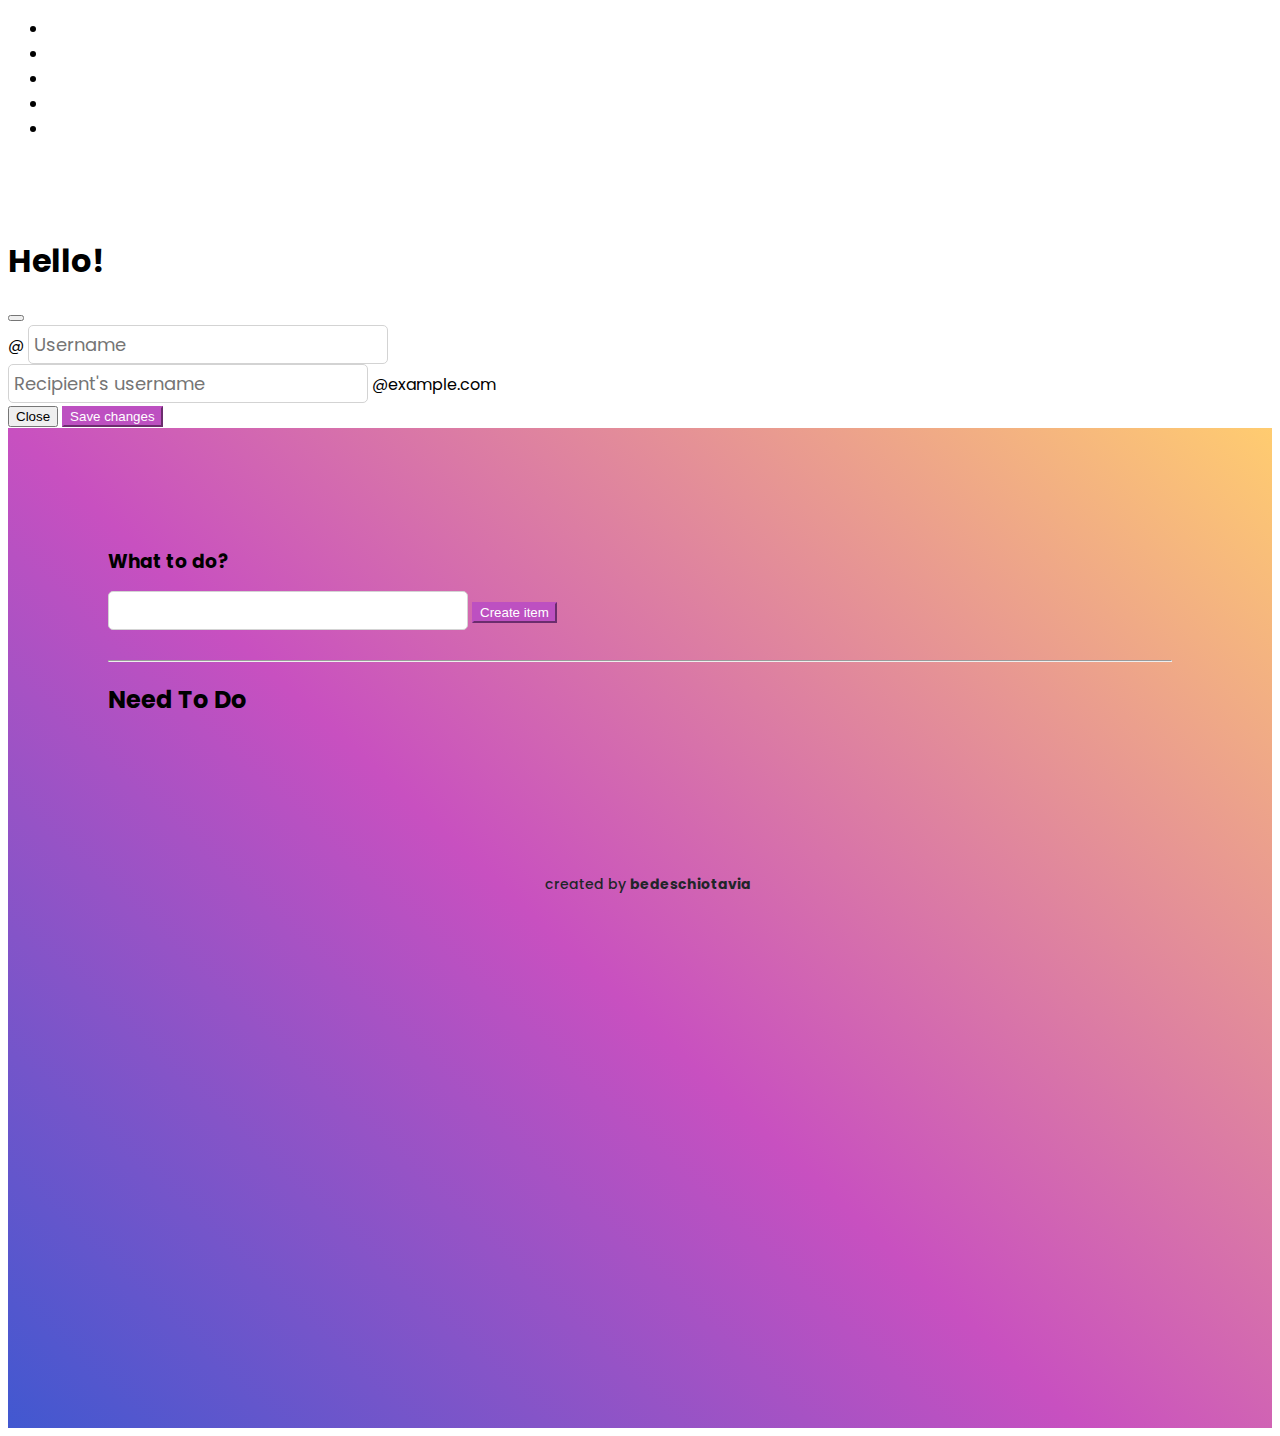
<file: index.html>
<!DOCTYPE html>

<html lang="en">
    <head>
      <meta name="viewport" content="initial-scale=1, width=device-width">
      <link href="https://cdn.jsdelivr.net/npm/bootstrap@5.2.3/dist/css/bootstrap.min.css" rel="stylesheet" integrity="sha384-rbsA2VBKQhggwzxH7pPCaAqO46MgnOM80zW1RWuH61DGLwZJEdK2Kadq2F9CUG65" crossorigin="anonymous">
      <script src="https://cdn.jsdelivr.net/npm/bootstrap@5.2.3/dist/js/bootstrap.bundle.min.js" integrity="sha384-kenU1KFdBIe4zVF0s0G1M5b4hcpxyD9F7jL+jjXkk+Q2h455rYXK/7HAuoJl+0I4" crossorigin="anonymous"></script>
      <script src="todo.js"></script>
      <link href="styles.css" rel="stylesheet">
      <title>Get it Done! Your to do app</title>
    </head>
    <body>
        <!--Navbar-->
        <nav class="navbar navbar-expand-lg bg-dark">
            <div class="container-fluid">
              <div class="collapse navbar-collapse" id="navbarSupportedContent">
                <ul class="navbar-nav me-auto">
                  <li class="nav-item">
                    <a class="nav-link" aria-current="page" href="index.html">TODO!</a>
                  </li>
                  <li class="nav-item">
                    <a class="nav-link" href="about.html">About</a>
                  </li>
                  <li class="nav-item">
                    <a class="nav-link" href="price.html">Price</a>
                  </li>
                  <li class="nav-item">
                    <a class="nav-link" href="faq.html">FAQ</a>
                  </li>
                  <li class="nav-item">
                    <a class="nav-link" href="#" data-bs-toggle="modal" data-bs-target="#exampleModal">Account</a>
                  </li>
                </ul>
                <div class="logo">
                    <a href="index.html"> <img class="logo" src="/img/get-it-done-w.png" alt="Get it done logo">Get It Done!</a>
                </div>
              </div>
            </div>
          </nav>

          <!--Modal Account-->
          <div class="modal fade" id="exampleModal" tabindex="-1" aria-labelledby="exampleModalLabel" aria-hidden="true">
            <div class="modal-dialog">
              <div class="modal-content">
                <div class="modal-header">
                  <h1 class="modal-title fs-5" id="exampleModalLabel">Hello!</h1>
                  <button type="button" class="btn-close" data-bs-dismiss="modal" aria-label="Close"></button>
                </div>
                <div class="modal-body">
                  <div class="input-group mb-3">
                    <span class="input-group-text" id="basic-addon1">@</span>
                    <input type="text" class="form-control" placeholder="Username" aria-label="Username" aria-describedby="basic-addon1">
                  </div>

                  <div class="input-group mb-3">
                    <input type="text" class="form-control" placeholder="Recipient's username" aria-label="Recipient's username" aria-describedby="basic-addon2">
                    <span class="input-group-text" id="basic-addon2">@example.com</span>
                  </div>
                </div>
                <div class="modal-footer">
                  <button type="button" class="btn btn-secondary" data-bs-dismiss="modal">Close</button>
                  <button type="button" class="btn btn-primary">Save changes</button>
                </div>
              </div>
            </div>
          </div>

          <!--Main-->
          <div class="main container-fluid">
            <div class=card>
                <h3>What to do?</h3>
                <form id="ourForm">
                  <input id="ourField"type="text" autocomplete ="off">
                  <button type="submit" class="btn btn-primary">Create item</button>
                </form>

                <hr class="divider">

                <h2>Need To Do</h2>

                <ul id="ourList">

                </ul>
            </div>
          </div>
          <footer>
            <p>created by <a href="http://https://github.com/bedeschiotavia" target="_blank" rel="noopener noreferrer">bedeschiotavia</a></p>
          </footer>
    </body>
</html>
</file>
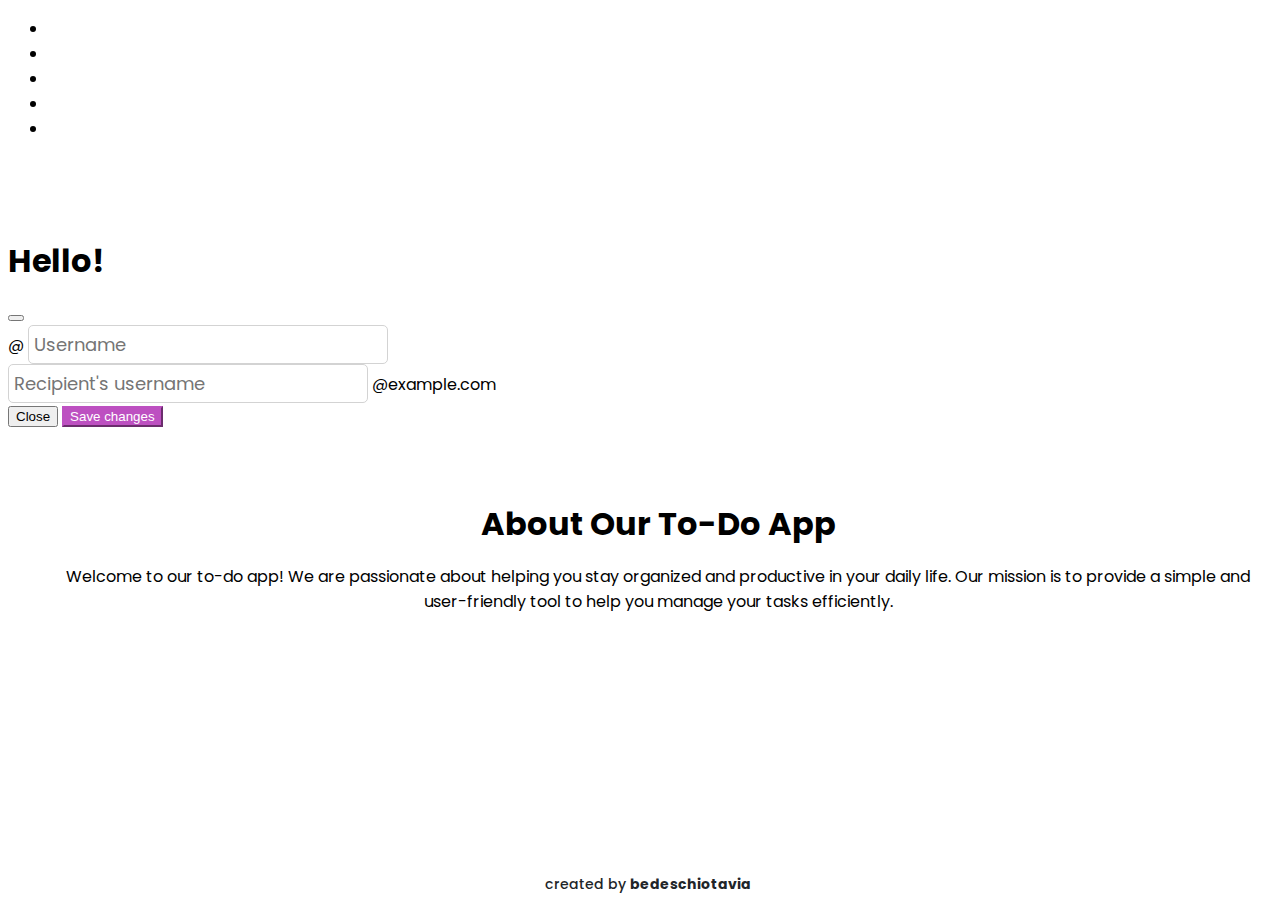
<file: about.html>
<!DOCTYPE html>

<html lang="en">
    <head>
      <meta name="viewport" content="initial-scale=1, width=device-width">
      <link href="https://cdn.jsdelivr.net/npm/bootstrap@5.2.3/dist/css/bootstrap.min.css" rel="stylesheet" integrity="sha384-rbsA2VBKQhggwzxH7pPCaAqO46MgnOM80zW1RWuH61DGLwZJEdK2Kadq2F9CUG65" crossorigin="anonymous">
      <script src="https://cdn.jsdelivr.net/npm/bootstrap@5.2.3/dist/js/bootstrap.bundle.min.js" integrity="sha384-kenU1KFdBIe4zVF0s0G1M5b4hcpxyD9F7jL+jjXkk+Q2h455rYXK/7HAuoJl+0I4" crossorigin="anonymous"></script>
      <link href="styles.css" rel="stylesheet">
      <title>About</title>
    </head>
    <body>
        <!--Navbar-->
        <nav class="navbar navbar-expand-lg bg-dark">
            <div class="container-fluid">
              <div class="collapse navbar-collapse" id="navbarSupportedContent">
                <ul class="navbar-nav me-auto">
                  <li class="nav-item">
                    <a class="nav-link" aria-current="page" href="index.html">TODO!</a>
                  </li>
                  <li class="nav-item">
                    <a class="nav-link" href="about.html">About</a>
                  </li>
                  <li class="nav-item">
                    <a class="nav-link" href="price.html">Price</a>
                  </li>
                  <li class="nav-item">
                    <a class="nav-link" href="faq.html">FAQ</a>
                  </li>
                  <li class="nav-item">
                    <a class="nav-link" href="#" data-bs-toggle="modal" data-bs-target="#exampleModal">Account</a>
                  </li>
                </ul>
                <div class="logo">
                    <a href="index.html"> <img class="logo" src="/img/get-it-done-w.png" alt="Get it done logo">Get It Done!</a>
                </div>
              </div>
            </div>
          </nav>

          <!--Modal Account-->
          <div class="modal fade" id="exampleModal" tabindex="-1" aria-labelledby="exampleModalLabel" aria-hidden="true">
            <div class="modal-dialog">
              <div class="modal-content">
                <div class="modal-header">
                  <h1 class="modal-title fs-5" id="exampleModalLabel">Hello!</h1>
                  <button type="button" class="btn-close" data-bs-dismiss="modal" aria-label="Close"></button>
                </div>
                <div class="modal-body">
                  <div class="input-group mb-3">
                    <span class="input-group-text" id="basic-addon1">@</span>
                    <input type="text" class="form-control" placeholder="Username" aria-label="Username" aria-describedby="basic-addon1">
                  </div>

                  <div class="input-group mb-3">
                    <input type="text" class="form-control" placeholder="Recipient's username" aria-label="Recipient's username" aria-describedby="basic-addon2">
                    <span class="input-group-text" id="basic-addon2">@example.com</span>
                  </div>
                </div>
                <div class="modal-footer">
                  <button type="button" class="btn btn-secondary" data-bs-dismiss="modal">Close</button>
                  <button type="button" class="btn btn-primary">Save changes</button>
                </div>
              </div>
            </div>
          </div>

          <!--Main-->
          <div class="main-pages container">
            <h1>About Our To-Do App</h1>
            <p>Welcome to our to-do app! We are passionate about helping you stay organized and productive in your daily life. Our mission is to provide a simple and user-friendly tool to help you manage your tasks efficiently.</p>
          </div>
          <footer>
            <p>created by <a href="http://https://github.com/bedeschiotavia" target="_blank" rel="noopener noreferrer">bedeschiotavia</a></p>
          </footer>
    </body>
</html>
</file>
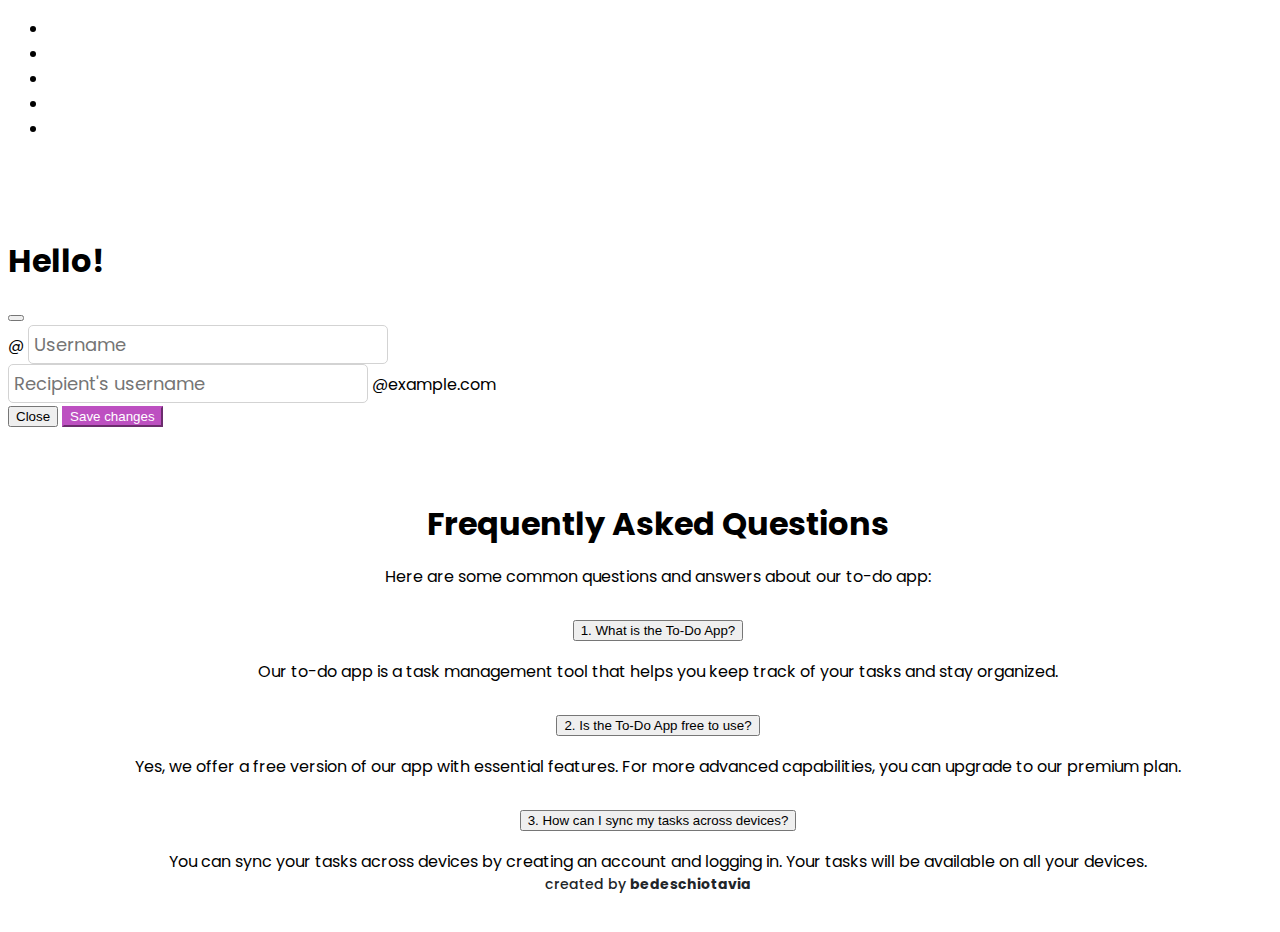
<file: faq.html>
<!DOCTYPE html>

<html lang="en">
    <head>
      <meta name="viewport" content="initial-scale=1, width=device-width">
      <link href="https://cdn.jsdelivr.net/npm/bootstrap@5.2.3/dist/css/bootstrap.min.css" rel="stylesheet" integrity="sha384-rbsA2VBKQhggwzxH7pPCaAqO46MgnOM80zW1RWuH61DGLwZJEdK2Kadq2F9CUG65" crossorigin="anonymous">
      <script src="https://cdn.jsdelivr.net/npm/bootstrap@5.2.3/dist/js/bootstrap.bundle.min.js" integrity="sha384-kenU1KFdBIe4zVF0s0G1M5b4hcpxyD9F7jL+jjXkk+Q2h455rYXK/7HAuoJl+0I4" crossorigin="anonymous"></script>
      <link href="styles.css" rel="stylesheet">
      <title>About</title>
    </head>
    <body>
        <!--Navbar-->
        <nav class="navbar navbar-expand-lg bg-dark">
            <div class="container-fluid">
              <div class="collapse navbar-collapse" id="navbarSupportedContent">
                <ul class="navbar-nav me-auto">
                  <li class="nav-item">
                    <a class="nav-link" aria-current="page" href="index.html">TODO!</a>
                  </li>
                  <li class="nav-item">
                    <a class="nav-link" href="about.html">About</a>
                  </li>
                  <li class="nav-item">
                    <a class="nav-link" href="price.html">Price</a>
                  </li>
                  <li class="nav-item">
                    <a class="nav-link" href="faq.html">FAQ</a>
                  </li>
                  <li class="nav-item">
                    <a class="nav-link" href="#" data-bs-toggle="modal" data-bs-target="#exampleModal">Account</a>
                  </li>
                </ul>
                <div class="logo">
                    <a href="index.html"> <img class="logo" src="/img/get-it-done-w.png" alt="Get it done logo">Get It Done!</a>
                </div>
              </div>
            </div>
          </nav>

          <!--Modal Account-->
          <div class="modal fade" id="exampleModal" tabindex="-1" aria-labelledby="exampleModalLabel" aria-hidden="true">
            <div class="modal-dialog">
              <div class="modal-content">
                <div class="modal-header">
                  <h1 class="modal-title fs-5" id="exampleModalLabel">Hello!</h1>
                  <button type="button" class="btn-close" data-bs-dismiss="modal" aria-label="Close"></button>
                </div>
                <div class="modal-body">
                  <div class="input-group mb-3">
                    <span class="input-group-text" id="basic-addon1">@</span>
                    <input type="text" class="form-control" placeholder="Username" aria-label="Username" aria-describedby="basic-addon1">
                  </div>

                  <div class="input-group mb-3">
                    <input type="text" class="form-control" placeholder="Recipient's username" aria-label="Recipient's username" aria-describedby="basic-addon2">
                    <span class="input-group-text" id="basic-addon2">@example.com</span>
                  </div>
                </div>
                <div class="modal-footer">
                  <button type="button" class="btn btn-secondary" data-bs-dismiss="modal">Close</button>
                  <button type="button" class="btn btn-primary">Save changes</button>
                </div>
              </div>
            </div>
          </div>

          <!--Main-->
          <div class="main-pages container">
            <h1>Frequently Asked Questions</h1>
            <p>Here are some common questions and answers about our to-do app:</p>
            <div class="accordion" id="accordionExample">
                <div class="accordion-item">
                  <h2 class="accordion-header" id="headingOne">
                    <button class="accordion-button" type="button" data-bs-toggle="collapse" data-bs-target="#collapseOne" aria-expanded="true" aria-controls="collapseOne">
                        1. What is the To-Do App?
                    </button>
                  </h2>
                  <div id="collapseOne" class="accordion-collapse collapse show" aria-labelledby="headingOne" data-bs-parent="#accordionExample">
                    <div class="accordion-body">
                        Our to-do app is a task management tool that helps you keep track of your tasks and stay organized.
                    </div>
                  </div>
                </div>
                <div class="accordion-item">
                  <h2 class="accordion-header" id="headingTwo">
                    <button class="accordion-button collapsed" type="button" data-bs-toggle="collapse" data-bs-target="#collapseTwo" aria-expanded="false" aria-controls="collapseTwo">
                        2. Is the To-Do App free to use?
                    </button>
                  </h2>
                  <div id="collapseTwo" class="accordion-collapse collapse" aria-labelledby="headingTwo" data-bs-parent="#accordionExample">
                    <div class="accordion-body">
                        Yes, we offer a free version of our app with essential features. For more advanced capabilities, you can upgrade to our premium plan.
                    </div>
                  </div>
                </div>
                <div class="accordion-item">
                  <h2 class="accordion-header" id="headingThree">
                    <button class="accordion-button collapsed" type="button" data-bs-toggle="collapse" data-bs-target="#collapseThree" aria-expanded="false" aria-controls="collapseThree">
                        3. How can I sync my tasks across devices?
                    </button>
                  </h2>
                  <div id="collapseThree" class="accordion-collapse collapse" aria-labelledby="headingThree" data-bs-parent="#accordionExample">
                    <div class="accordion-body">
                        You can sync your tasks across devices by creating an account and logging in. Your tasks will be available on all your devices.
                    </div>
                  </div>
                </div>
              </div>

        </div>
          <footer>
            <p>created by <a href="http://https://github.com/bedeschiotavia" target="_blank" rel="noopener noreferrer">bedeschiotavia</a></p>
          </footer>
    </body>
</html>
</file>
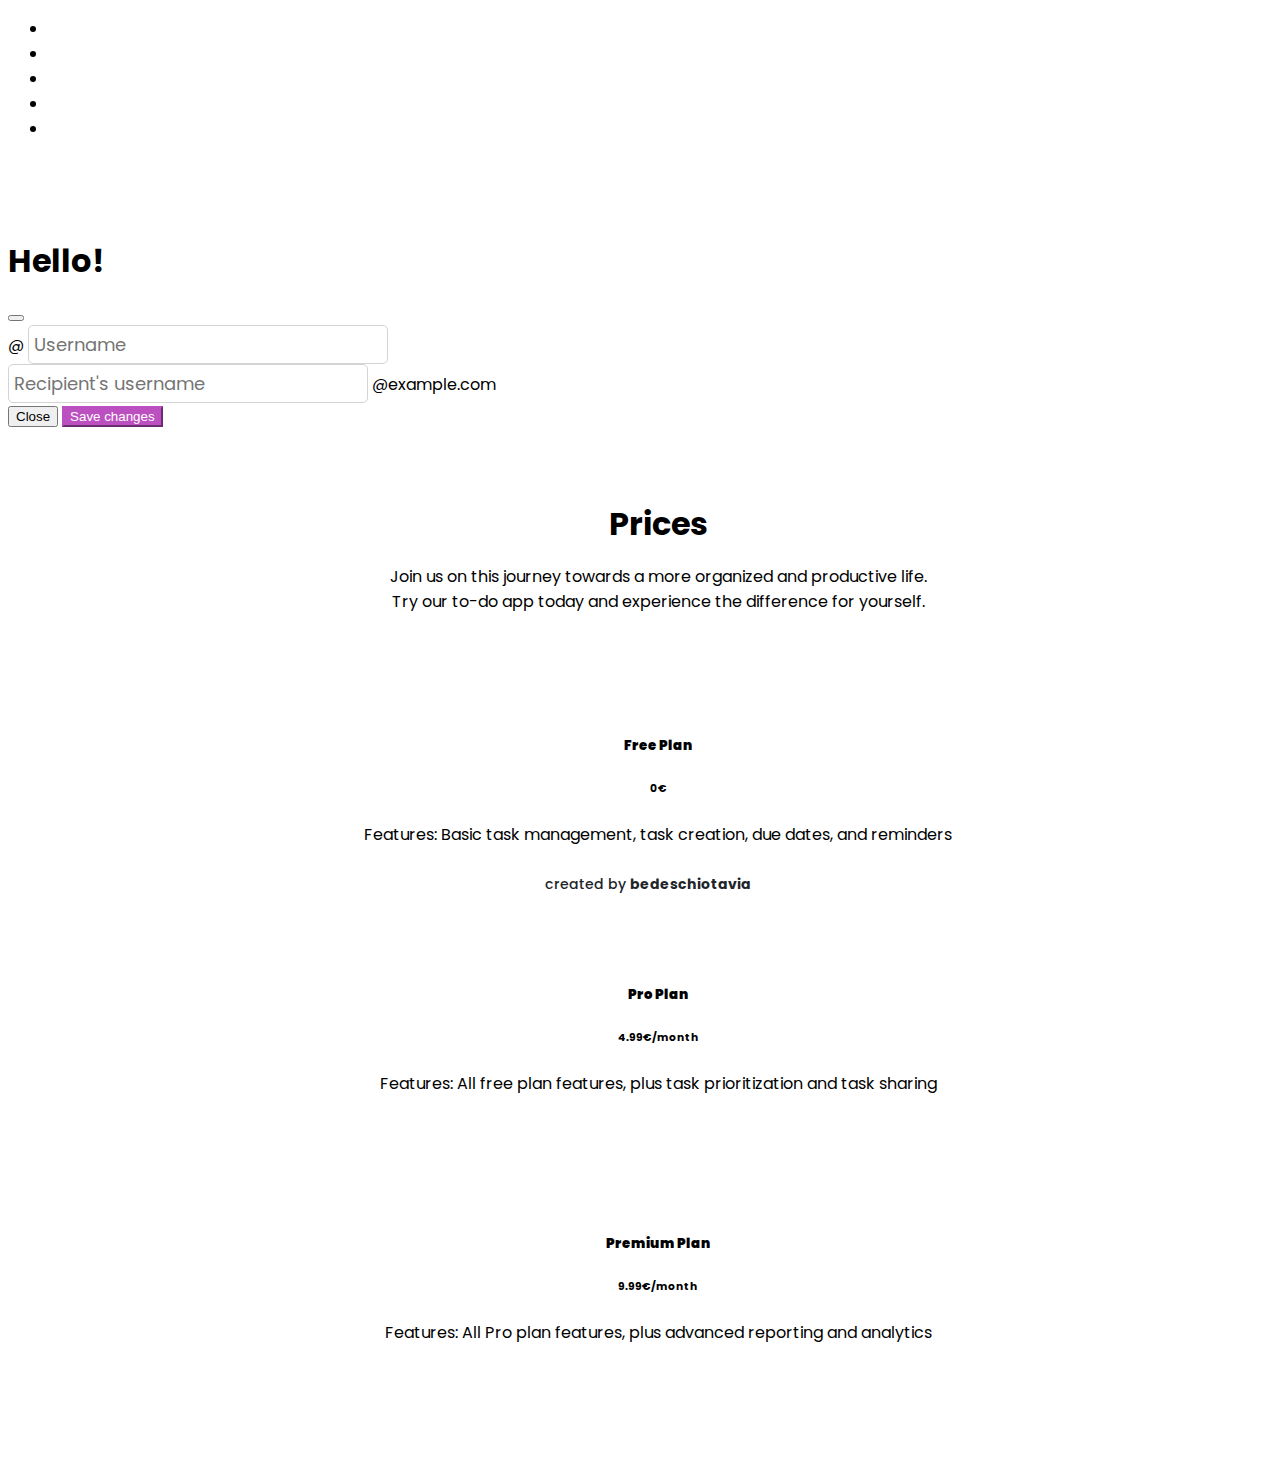
<file: price.html>
<!DOCTYPE html>

<html lang="en">
    <head>
      <meta name="viewport" content="initial-scale=1, width=device-width">
      <link href="https://cdn.jsdelivr.net/npm/bootstrap@5.2.3/dist/css/bootstrap.min.css" rel="stylesheet" integrity="sha384-rbsA2VBKQhggwzxH7pPCaAqO46MgnOM80zW1RWuH61DGLwZJEdK2Kadq2F9CUG65" crossorigin="anonymous">
      <script src="https://cdn.jsdelivr.net/npm/bootstrap@5.2.3/dist/js/bootstrap.bundle.min.js" integrity="sha384-kenU1KFdBIe4zVF0s0G1M5b4hcpxyD9F7jL+jjXkk+Q2h455rYXK/7HAuoJl+0I4" crossorigin="anonymous"></script>
      <link href="styles.css" rel="stylesheet">
      <title>Prices</title>
    </head>
    <body>
        <!--Navbar-->
        <nav class="navbar navbar-expand-lg bg-dark">
            <div class="container-fluid">
              <div class="collapse navbar-collapse" id="navbarSupportedContent">
                <ul class="navbar-nav me-auto">
                  <li class="nav-item">
                    <a class="nav-link" aria-current="page" href="index.html">TODO!</a>
                  </li>
                  <li class="nav-item">
                    <a class="nav-link" href="about.html">About</a>
                  </li>
                  <li class="nav-item">
                    <a class="nav-link" href="price.html">Price</a>
                  </li>
                  <li class="nav-item">
                    <a class="nav-link" href="faq.html">FAQ</a>
                  </li>
                  <li class="nav-item">
                    <a class="nav-link" href="#" data-bs-toggle="modal" data-bs-target="#exampleModal">Account</a>
                  </li>
                </ul>
                <div class="logo">
                    <a href="index.html"> <img class="logo" src="/img/get-it-done-w.png" alt="Get it done logo">Get It Done!</a>
                </div>
              </div>
            </div>
          </nav>

          <!--Modal Account-->
          <div class="modal fade" id="exampleModal" tabindex="-1" aria-labelledby="exampleModalLabel" aria-hidden="true">
            <div class="modal-dialog">
              <div class="modal-content">
                <div class="modal-header">
                  <h1 class="modal-title fs-5" id="exampleModalLabel">Hello!</h1>
                  <button type="button" class="btn-close" data-bs-dismiss="modal" aria-label="Close"></button>
                </div>
                <div class="modal-body">
                  <div class="input-group mb-3">
                    <span class="input-group-text" id="basic-addon1">@</span>
                    <input type="text" class="form-control" placeholder="Username" aria-label="Username" aria-describedby="basic-addon1">
                  </div>

                  <div class="input-group mb-3">
                    <input type="text" class="form-control" placeholder="Recipient's username" aria-label="Recipient's username" aria-describedby="basic-addon2">
                    <span class="input-group-text" id="basic-addon2">@example.com</span>
                  </div>
                </div>
                <div class="modal-footer">
                  <button type="button" class="btn btn-secondary" data-bs-dismiss="modal">Close</button>
                  <button type="button" class="btn btn-primary">Save changes</button>
                </div>
              </div>
            </div>
          </div>

          <!--Main-->
          <div class="main-pages container">
            <h1>Prices</h1>
            <p>Join us on this journey towards a more organized and productive life. <br>Try our to-do app today and experience the difference for yourself.</p>
            <div class="container text-center">
                <div class="row">
                  <div class="col">
                    <div class="card">
                        <div class="card-body">
                          <h5 class="card-title"><strong>Free Plan</strong></h5>
                          <h6 class="card-subtitle mb-2 text-muted">0€</h6>
                          <p class="card-text">Features: Basic task management, task creation, due dates, and reminders</p>
                        </div>
                    </div>
                  </div>
                  <div class="col">
                    <div class="card">
                        <div class="card-body">
                          <h5 class="card-title"><strong>Pro Plan</strong></h5>
                          <h6 class="card-subtitle mb-2 text-muted">4.99€/month</h6>
                          <p class="card-text">Features: All free plan features, plus task prioritization and task sharing</p>
                        </div>
                    </div>
                  </div>
                  <div class="col">
                    <div class="card">
                        <div class="card-body">
                          <h5 class="card-title"><strong>Premium Plan</strong></h5>
                          <h6 class="card-subtitle mb-2 text-muted">9.99€/month</h6>
                          <p class="card-text">Features: All Pro plan features, plus advanced reporting and analytics</p>
                        </div>
                    </div>
                  </div>
                </div>
              </div>
          </div>
          <footer>
            <p>created by <a href="http://https://github.com/bedeschiotavia" target="_blank" rel="noopener noreferrer">bedeschiotavia</a></p>
          </footer>
    </body>
</html>
</file>
<file: styles.css>
@import url('https://fonts.googleapis.com/css2?family=Poppins:wght@200;400;700&display=swap');
@import url("https://cdn.jsdelivr.net/npm/bootstrap-icons@1.11.1/font/bootstrap-icons.css");

body {
    font-family: 'Poppins', sans-serif;
}

h3, h2, h1{
    margin-bottom: 15px;
    font-weight:700;
}

.logo img{
    width:50px;
}

.logo a {
    color:#fff;
    font-family: 'Poppins', sans-serif;
    text-decoration:none;
    font-weight:700;
    font-size:1.5rem;
}

.btn-primary {
    background-color:#BD50C1;
    border-color:#BD50C1;
    color:#fff;
}

.btn-primary:hover {
    background-color:#7D54C9;
    border-color:#7D54C9;
}

.bg-dark a{
    color:#fff;
}

.nav-link {
    color:#fff;
}

.nav-link:hover {
    color: #FDC774;
}

.nav-link:focus {
    color:#fff;
}

.main {
    background-image: linear-gradient(43deg, #4158D0 0%, #C850C0 46%, #FFCC70 100%);
    height:100vh;
    padding:50px;
}

.card {
    padding:50px;
}

input {
    border: solid 1px lightgray;
    border-radius:5px;
    font-family: 'Poppins', sans-serif;
    font-size:18px;
    color:#333;
    padding:5px;
  }

  .divider {
    margin-top:30px;
  }

  .card ul {
    display: inline-block;
    text-align: left;
  }
  .card li {
    font-size:14px;
    list-style-type: '➡️';
    padding-inline-start: 1ch;
    margin-bottom: 15px;
  }

.delete {
    margin-left:15px;
}

.main-pages{
    width:1200px;
    marging:auto;
    text-align:center;
    padding:50px;
}

.row {
    margin-top:50px;
}

footer {
    position: absolute;
    bottom: 0;
    width: 100%;
    height: 2.5rem;
}

footer p{
    text-align: center;
    font-family:'Poppins', sans-serif;
    font-weight: 500;
    color: #212529;
    font-size: 0.875rem;
    letter-spacing: normal;
}

footer a {
    font-weight: 700;
    text-decoration: none;
    color: #212529;
    cursor: pointer;
}
</file>
